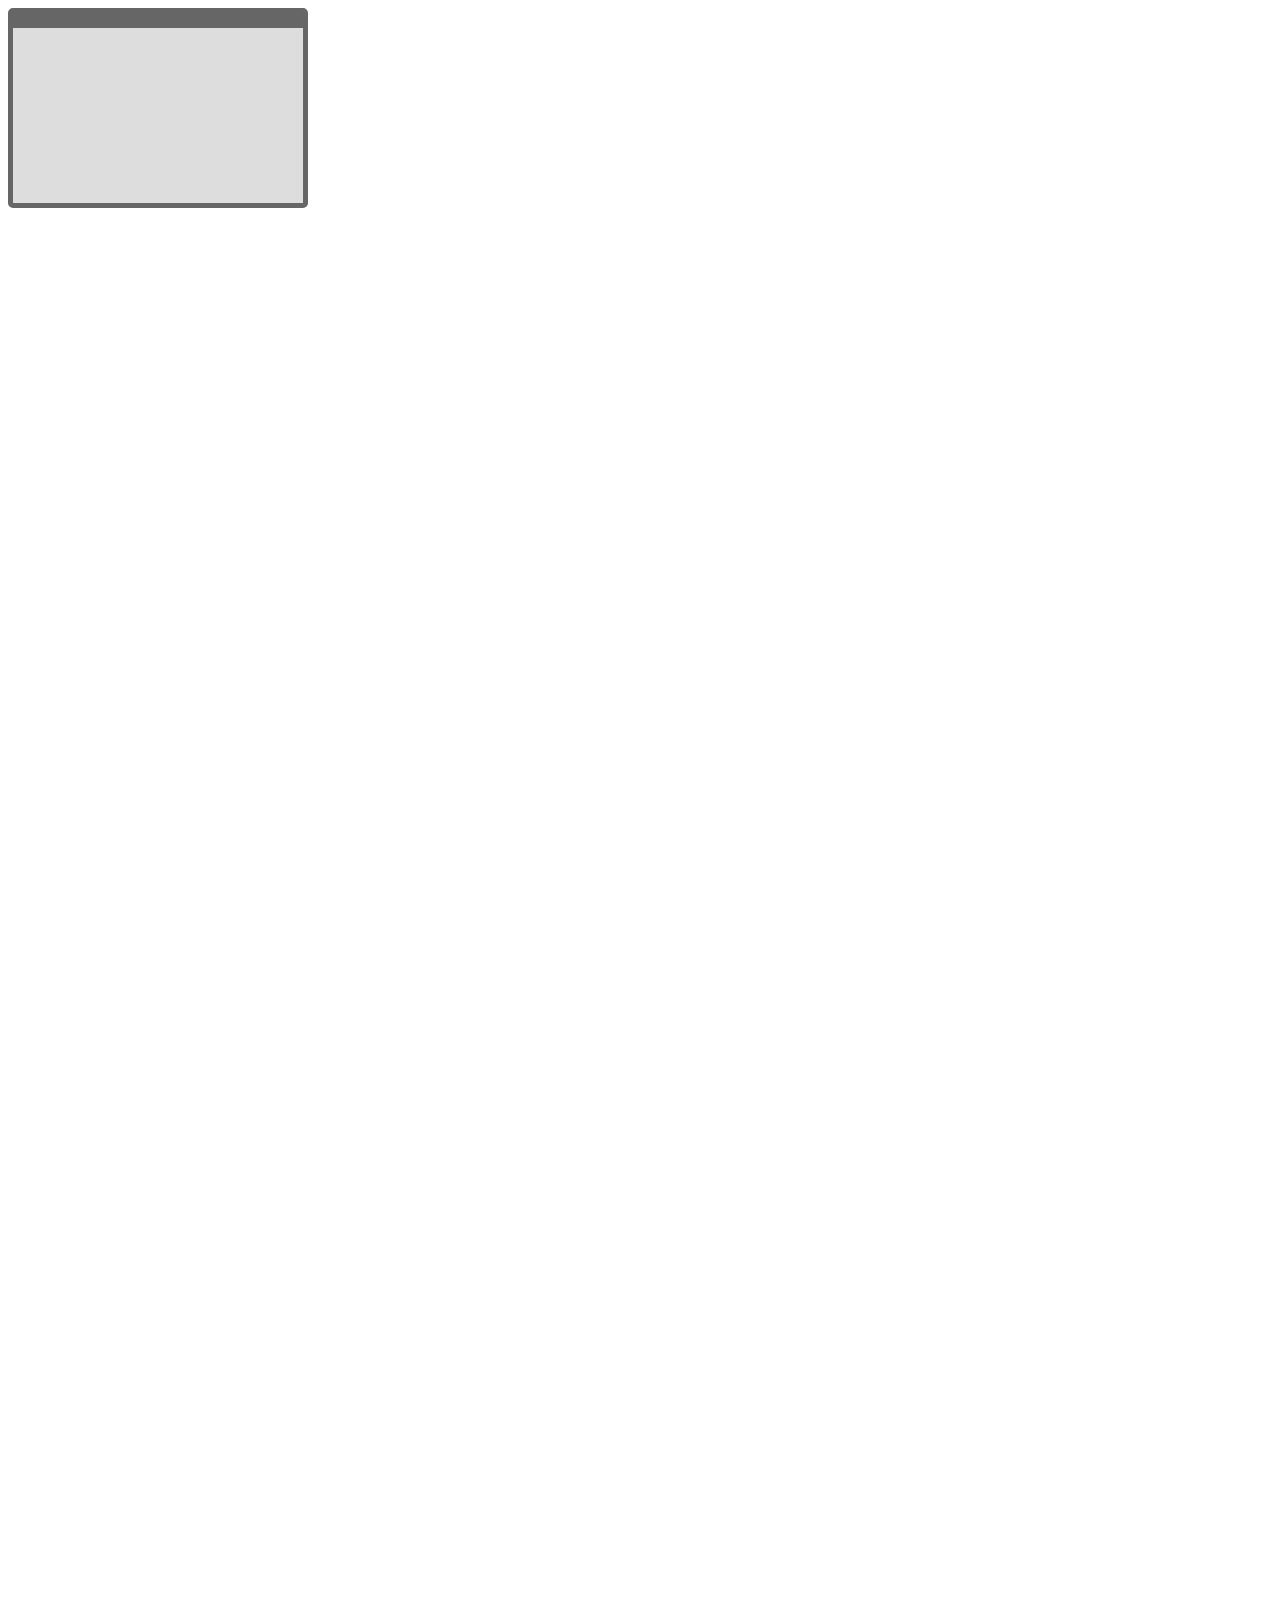
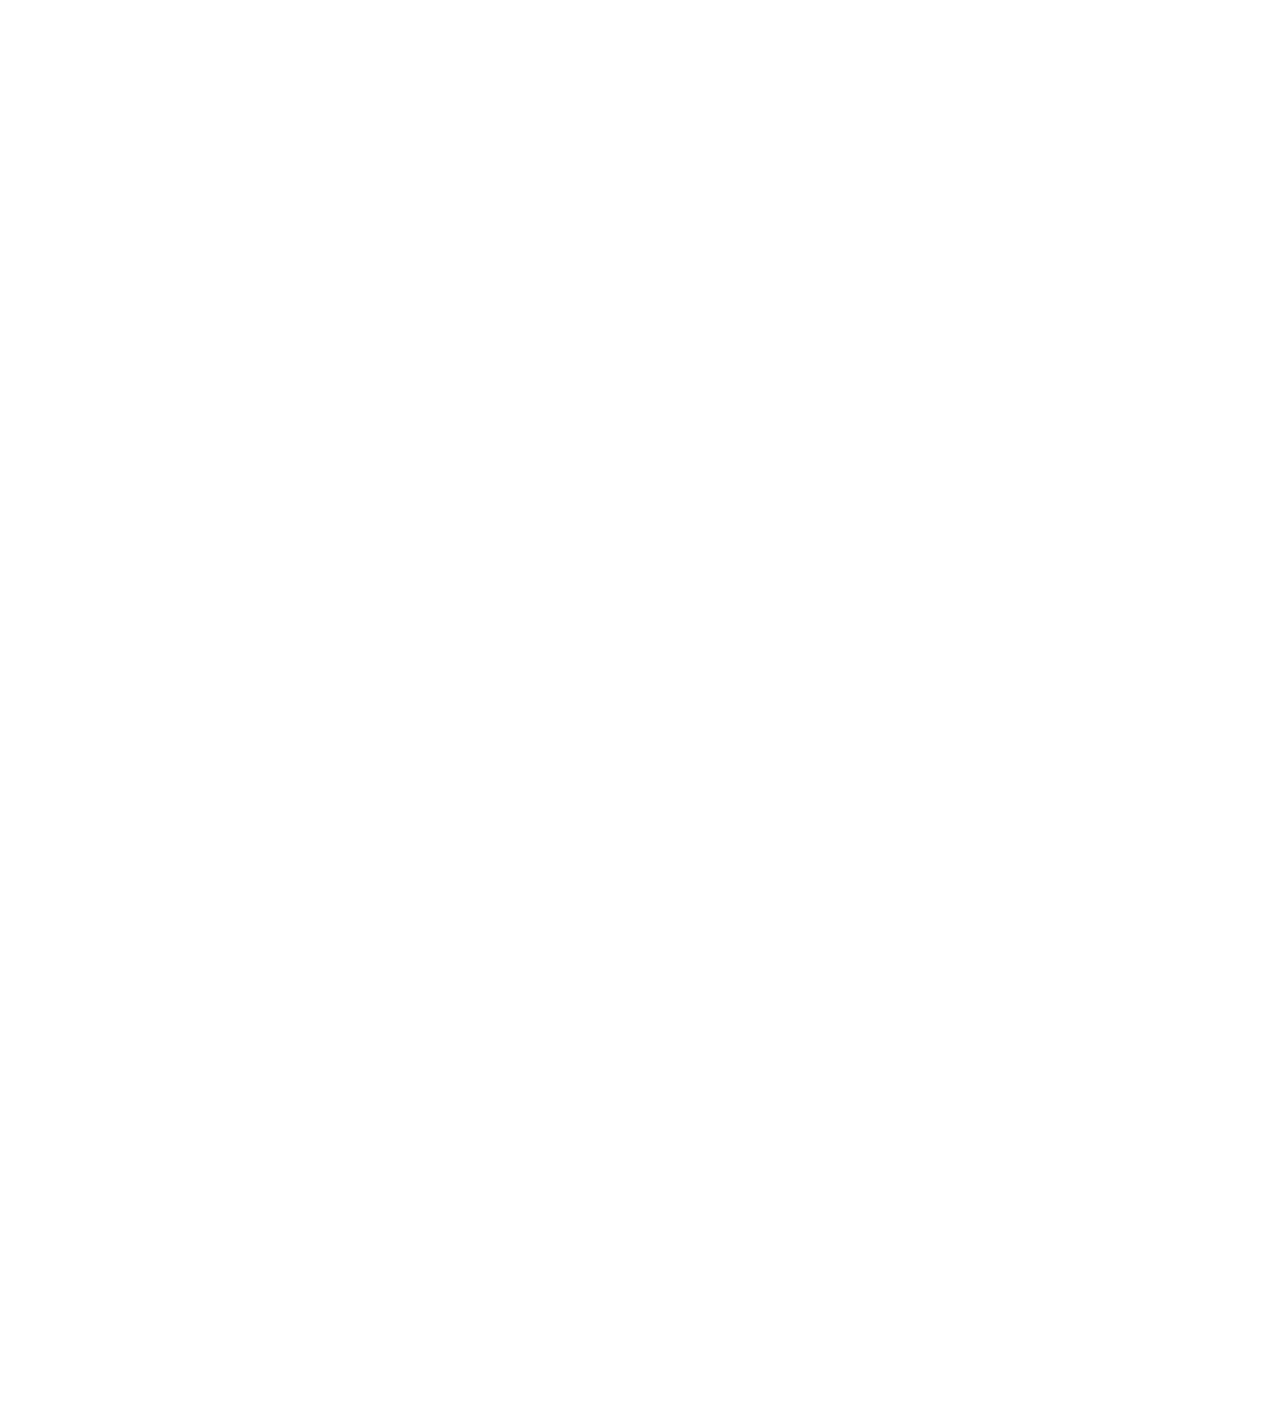
<file: index.html>
<!DOCTYPE html>
<html lang="en">
<head>
  <meta charset="UTF-8">
  <meta http-equiv="X-UA-Compatible" content="IE=edge">
  <meta name="viewport" content="width=device-width, initial-scale=1.0">
  <title>Document</title>
  <style>
    body{
      height: 3000px;
    }
    div {
      position: fixed;
      width: 300px;
      height: 200px;
      /* visibility: hidden; */
      background-color: #ddd;
      z-index: 9999999;
      -moz-user-modify: read-write-plaintext-only;
      -webkit-user-modify: read-write-plaintext-only;
      -o-user-modify: read-write-plaintext-only;
      outline: none;
      box-sizing: border-box;
      border: 1px solid #666;
      border-width: 20px 5px 5px;
      padding: 2px;
      border-radius: 5px;
    }
  </style>
</head>
<body>
  <div contenteditable="true"></div>
  <script>
    var div = document.getElementsByTagName('div')[0]
    div.addEventListener('paste', function(e) {
      console.log('paste')
    })
    div.addEventListener('input', function() {
      console.log('input')
    })
    div.addEventListener('mousedown', function(e) {
      const { offsetX, offsetY } = e
      console.log(e)
      if (offsetY > 0) {
        return
      }
      div.style.transition = 'none'
      document.addEventListener('mousemove', mouseMove)
      document.addEventListener('mouseup', mouseUp)

      function mouseMove(e) {
        if (e.clientY < 0 || e.clientY > innerHeight - 20) {
          return
        }
        console.log(e)
        div.style.left = e.clientX - offsetX + 'px'
        div.style.top = e.clientY + offsetY + 'px'
      }
      function mouseUp() {
        const { left, width } = div.getBoundingClientRect()
        const leftOffset = window.innerWidth - left
        const topOffset = window.innerHeight - top
        if (leftOffset < width) {
          div.style.left = window.innerWidth - 20 + 'px'
        } else if (left < 0) {
          div.style.left = -width + 20 + 'px'
        }
        div.style.transition = '.2s'
        document.removeEventListener('mousemove', mouseMove)
        document.removeEventListener('mouseup', mouseUp)
      }
    })
  </script>
</body>
</html>
</file>
